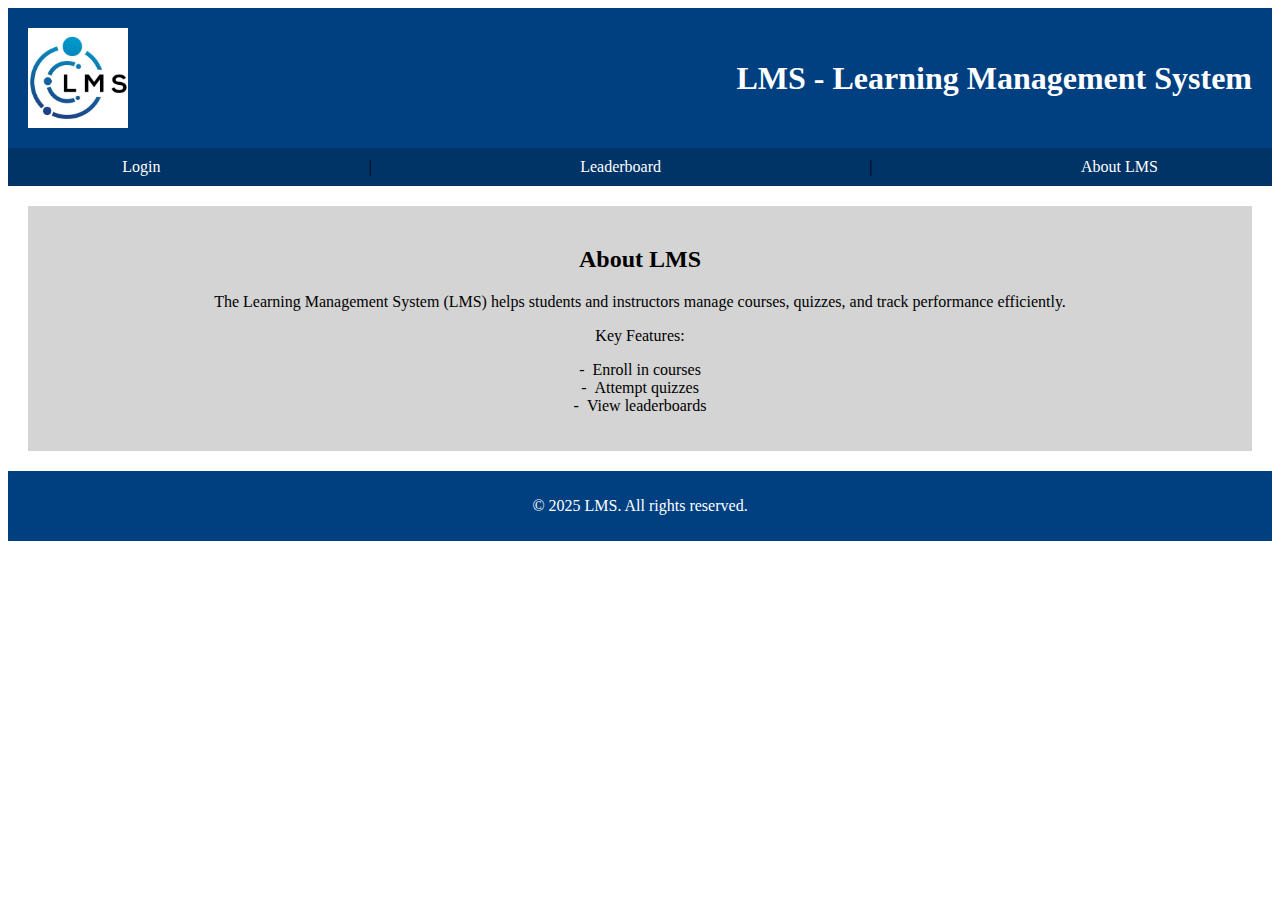
<file: index.html>
<!--Group Member 1: Liam Mercier  UCID: 30185192
Group Member 2: Arnav Arya UCID: 30211140
-->

<!DOCTYPE html>
<html lang="en">
<head>
    <link rel="stylesheet" href="styles.css">
    <meta charset="UTF-8">
    <meta name="viewport" content="width=device-width, initial-scale=1.0">
    <title>LMS Homepage</title>
</head>
<body>
    <header>
        <img src="logo.jpg" alt="LMS Logo" style="width: 100px; height: 100px;">
        <h1>LMS - Learning Management System</h1>
    </header>

    <div>
        <nav>
            <a href="login.html">Login</a> |
            <a href="leaderboard.html">Leaderboard</a> |
            <a href="#about">About LMS</a>
        </nav>
    </div>

    <main>
        <section id="about">
            <h2>About LMS</h2>
            <p>The Learning Management System (LMS) helps students and instructors manage courses, quizzes, and track performance efficiently.</p>
            <p>Key Features:</p>
            <ul class = "index-points">
                <li>Enroll in courses</li>
                <li>Attempt quizzes</li>
                <li>View leaderboards</li>
            </ul>
        </section>
    </main>

    <footer>
        <p>&copy; 2025 LMS. All rights reserved.</p>
    </footer>
</body>
</html>
</file>
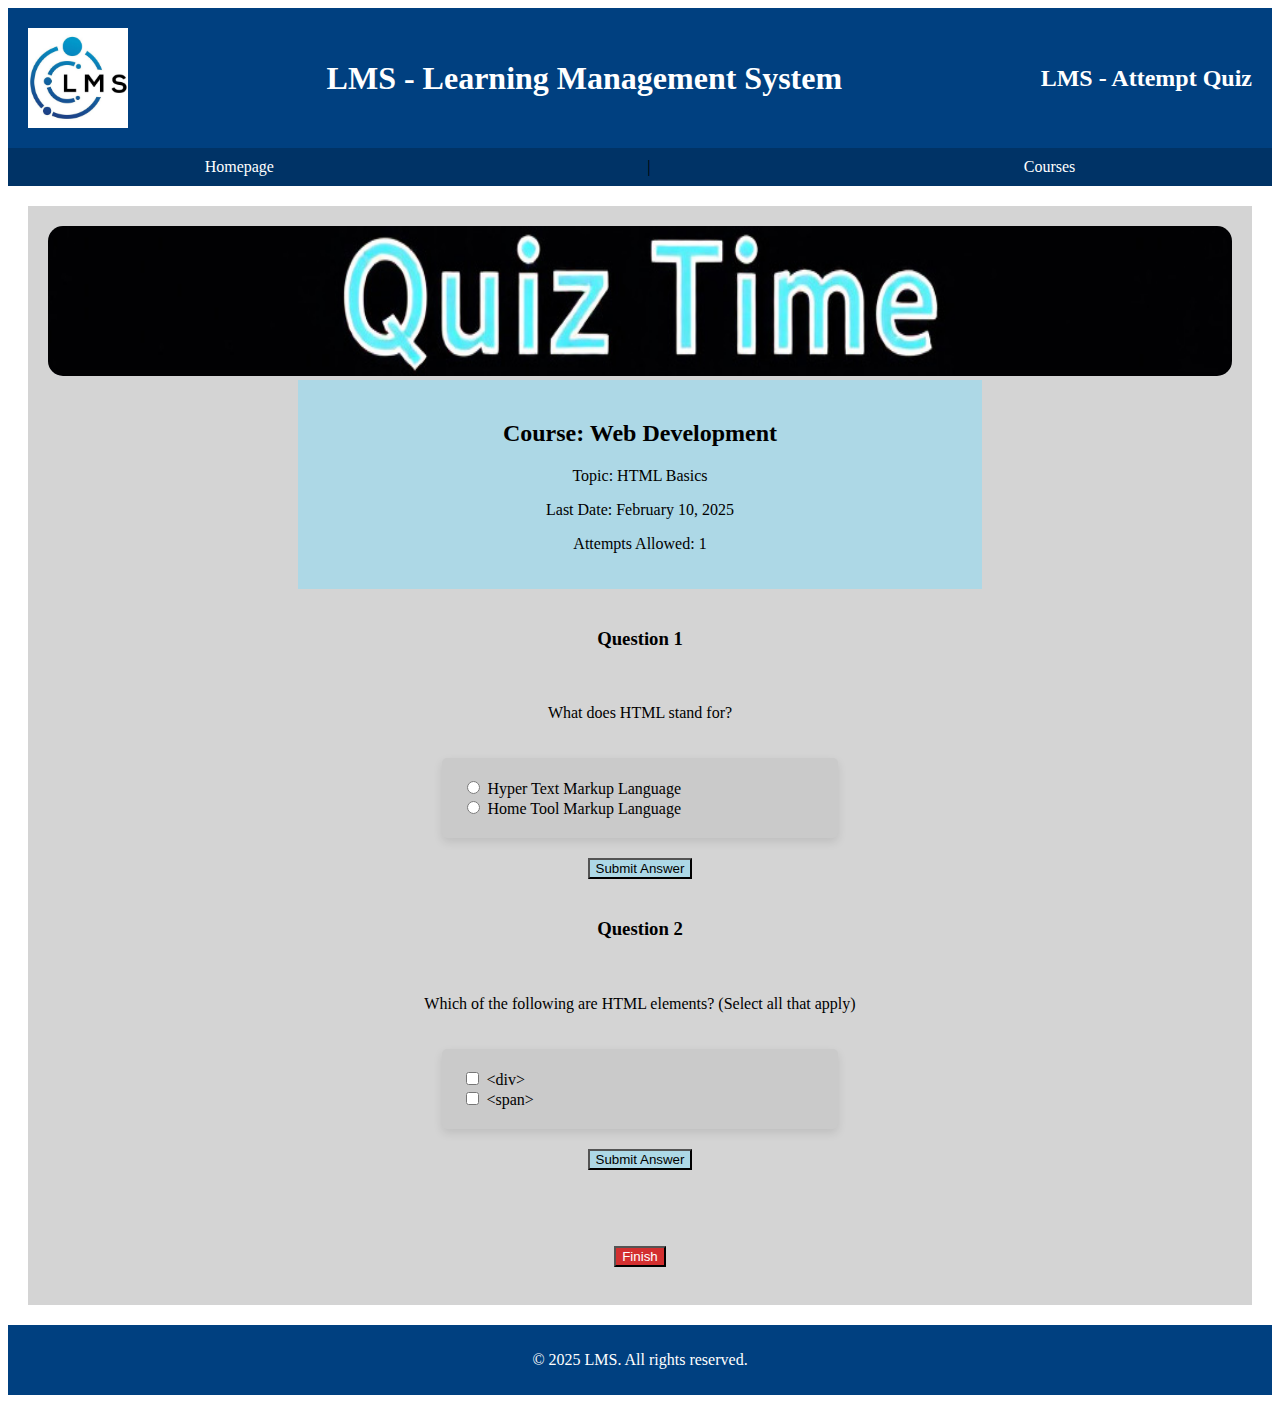
<file: attempt_quiz.html>
<!DOCTYPE html>
<html lang="en">
<head>
    <link rel="stylesheet" href="styles.css">
    <meta charset="UTF-8">
    <meta name="viewport" content="width=device-width, initial-scale=1.0">
    <title>Attempt Quiz - LMS</title>
</head>
<body>
    <header> 
        <img src="logo.jpg" alt="LMS Logo" style="width: 100px; height: 100px;">
        <h1>LMS - Learning Management System</h1>
        <h2>LMS - Attempt Quiz</h2>
    </header>
    <div>
        <nav>
            <a href="index.html">Homepage</a> | 
            <a href="course_view.html">Courses</a> 
        </nav>
    </div>
    <main>
        <img class="quiz-banner" src="banner.jpg" alt="Quiz Banner" style="width: 100%;">
        <div class="quiz-info">
            <h2>Course: Web Development</h2>
            <p>Topic: HTML Basics</p>
            <p>Last Date: February 10, 2025</p>
            <p>Attempts Allowed: 1</p>
        </div>
    <div class="quiz-containers">
        <h3>Question 1</h3>
        <p>What does HTML stand for?</p>
        <div class="quiz-question">
            <input type="radio" id="q1a" name="q1" value="Hyper Text Markup Language">
            <label for="q1a">Hyper Text Markup Language</label><br>
            <input type="radio" id="q1b" name="q1" value="Home Tool Markup Language">
            <label for="q1b">Home Tool Markup Language</label><br>
        </div>
        <button class ="quiz-submitbutton">Submit Answer</button>
        
        <h3>Question 2</h3>
        <p>Which of the following are HTML elements? (Select all that apply)</p>
        <div class="quiz-question">
            <input type="checkbox" id="q2a" name="q2" value="<div>">
            <label for="q2a">&lt;div&gt;</label><br>
            <input type="checkbox" id="q2b" name="q2" value="<span>">
            <label for="q2b">&lt;span&gt;</label><br>
        </div>
        <button class="quiz-submitbutton">Submit Answer</button>
        
        <br><br>
        <form>
            <button class="quiz-answer" type="submit" formaction="leaderboard.html">Finish</button>
            <br><br>
        </form>
    </div>
    </main>
    <footer>
        <p>&copy; 2025 LMS. All rights reserved.</p>
    </footer>
</body>
</html>
</file>
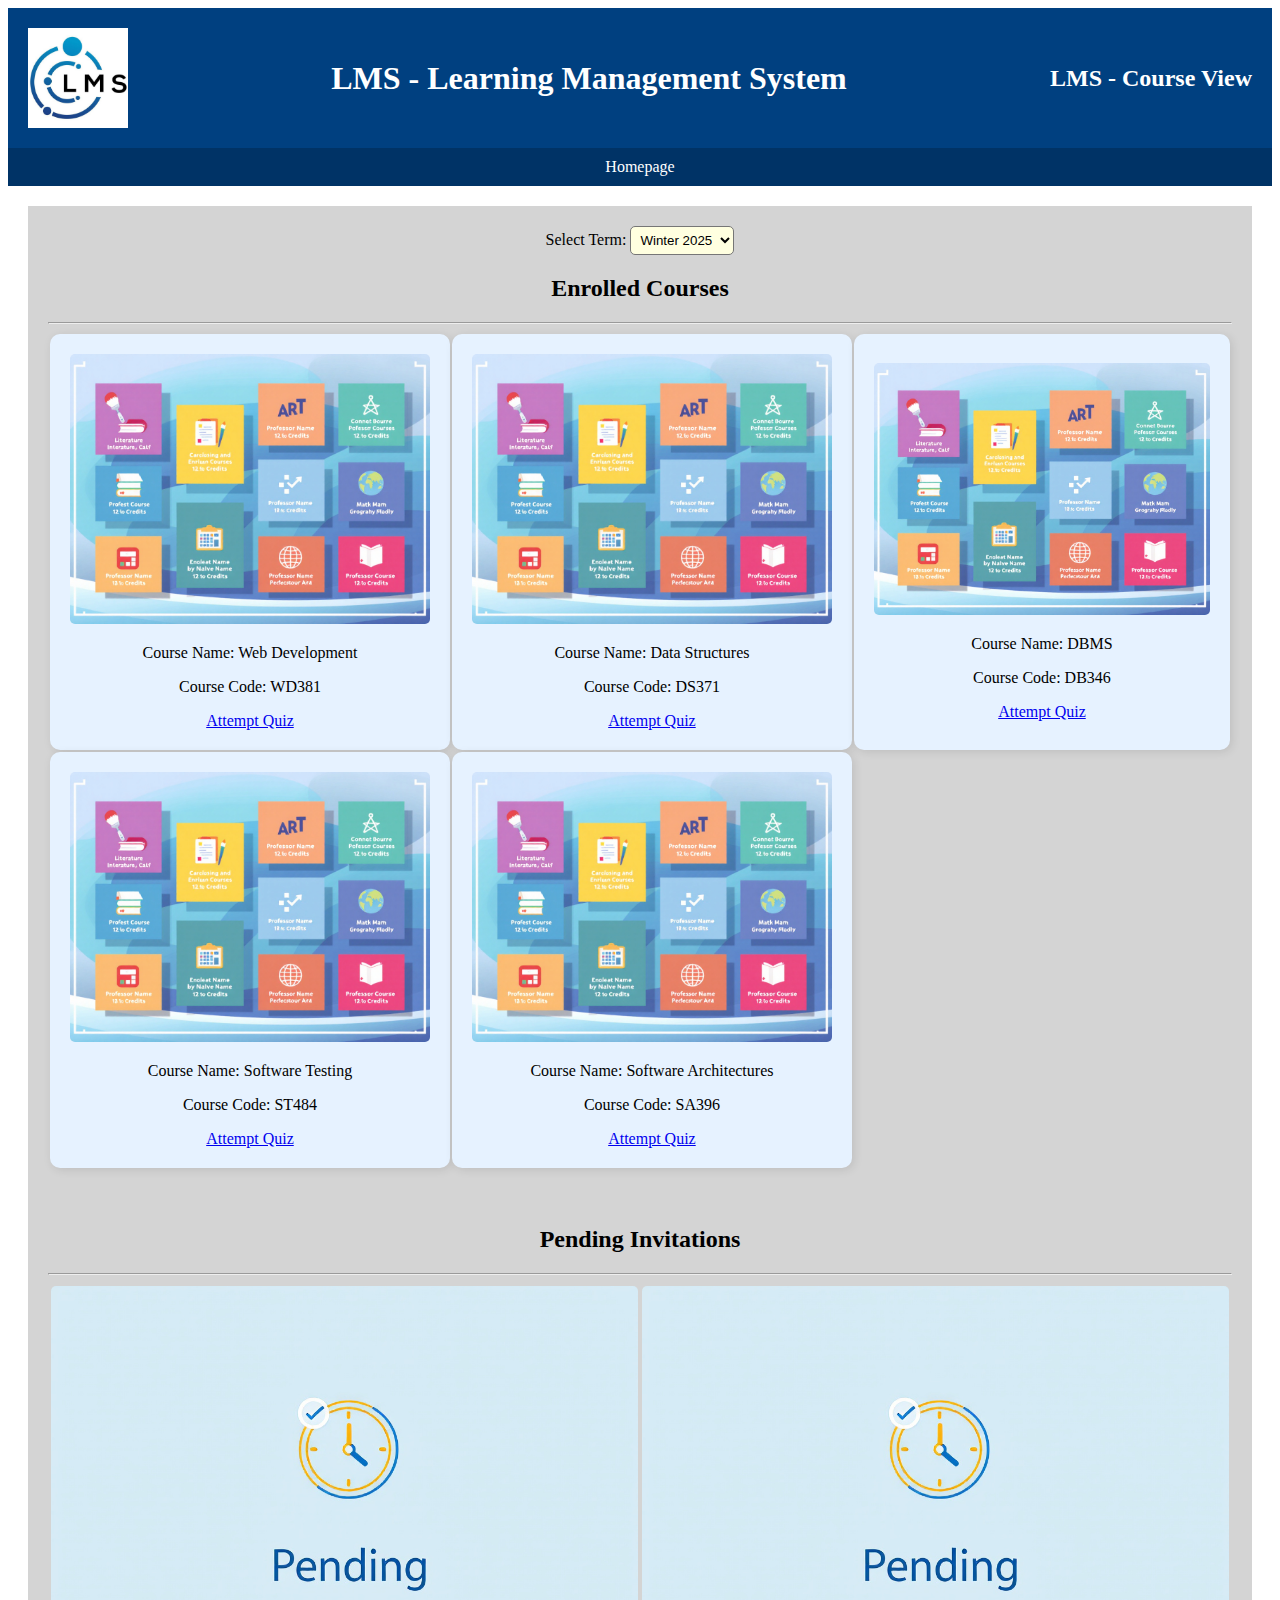
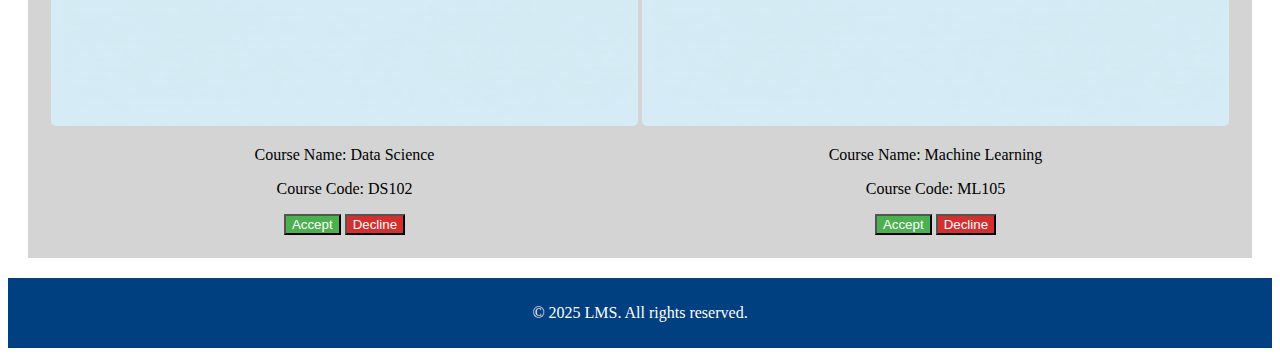
<file: course_view.html>
<!DOCTYPE html>
<html lang="en">
<head>
    <link rel="stylesheet" href="styles.css">
    <meta charset="UTF-8">
    <meta name="viewport" content="width=device-width, initial-scale=1.0">
    <title>Course View - LMS</title>
</head>
<body> 
    <header>
        <img src="logo.jpg" alt="LMS Logo" style="width: 100px; height: 100px;">
        <h1>LMS - Learning Management System</h1>
        <h2>LMS - Course View</h2>
    </header>
    <div>
        <nav>
            <a href="index.html">Homepage</a>
        </nav>
    </div>
    <main>
        <label for="term">Select Term:</label>
        <select class = "selectStyle" id="term" name="term">
            <option value="Winter 2025">Winter 2025</option>
            <option value="Winter 2024">Winter 2024</option>
            <option value="Fall 2025">Fall 2025</option>
            <option value="Fall 2024">Fall 2024</option>
        </select>
        
        <section class="Enrolled">
			<!-- Courses in which the student is enrolled -->
            <!-- Display Course 1, 2, and 3 in the same line -->
            <h2>Enrolled Courses</h2>
            <hr>
            <table class = "course-view-container">
				<tr>
					<td class = "course-view-tile">
						<div>
                            <img class = "course-view-image" src="course1.jpg" alt="Course 1" width="250">
                            <p>Course Name: Web Development</p>
                            <p>Course Code: WD381</p>
                            <a href="attempt_quiz.html">Attempt Quiz</a>
                        </div>
					</td>
					<td class = "course-view-tile">
						<div>
                            <img class = "course-view-image" src="course1.jpg" alt="Course 1" width="250">
                            <p>Course Name: Data Structures</p>
                            <p>Course Code: DS371</p>
                            <a href="attempt_quiz.html">Attempt Quiz</a>
                        </div>
					</td>
                    <td class = "course-view-tile">
						<div>
                            <img class = "course-view-image" src="course1.jpg" alt="Course 1" width="250">
                            <p>Course Name: DBMS</p>
                            <p>Course Code: DB346</p>
                            <a href="attempt_quiz.html">Attempt Quiz</a>
                        </div>
					</td>
				</tr>
				<!-- Display Course 4 and 5 in the same line -->
				<tr>
					<td class = "course-view-tile">
						<div>
                            <img class = "course-view-image" src="course1.jpg" alt="Course 1" width="250">
                            <p>Course Name: Software Testing</p>
                            <p>Course Code: ST484</p>
                            <a href="attempt_quiz.html">Attempt Quiz</a>
                        </div>
					</td>
					<td class = "course-view-tile">
						<div>
                            <img class = "course-view-image" src="course1.jpg" alt="Course 1" width="250">
                            <p>Course Name: Software Architectures</p>
                            <p>Course Code: SA396</p>
                            <a href="attempt_quiz.html">Attempt Quiz</a>
                        </div>
					</td>
				</tr>
            </table> 
        </section>
        
        <div>
        </div>
        <br>
        <br>
        <section class="Enrolled">
			<!-- Courses in which the student is enrolled -->
            <!-- Display Course 1, 2, and 3 in the same line -->
            <h2>Pending Invitations</h2>
            <hr>
            <table>
				<tr>
					<td class="tile">
                        <div>
                            <img class = "course-view-image" src="course2.jpg" alt="Course 2" width="250">
                            <p>Course Name: Data Science</p>
                            <p>Course Code: DS102</p>
                            <button class = "accept-button" >Accept</button>
                            <button class = "decline-button">Decline</button>
                        </div>
                    </td> 
                    <td class="tile">
                        <div>
                            <img class = "course-view-image" src="course2.jpg" alt="Course 2" width="250">
                            <p>Course Name: Machine Learning</p>
                            <p>Course Code: ML105</p>
                            <button class = "accept-button">Accept</button>
                            <button class = "decline-button">Decline</button>
                        </div>
                    </td> 
                </tr>
            </table>
        </section>
    </main>
    <footer>
        <p>&copy; 2025 LMS. All rights reserved.</p>
    </footer>
</body>
</html>
</file>
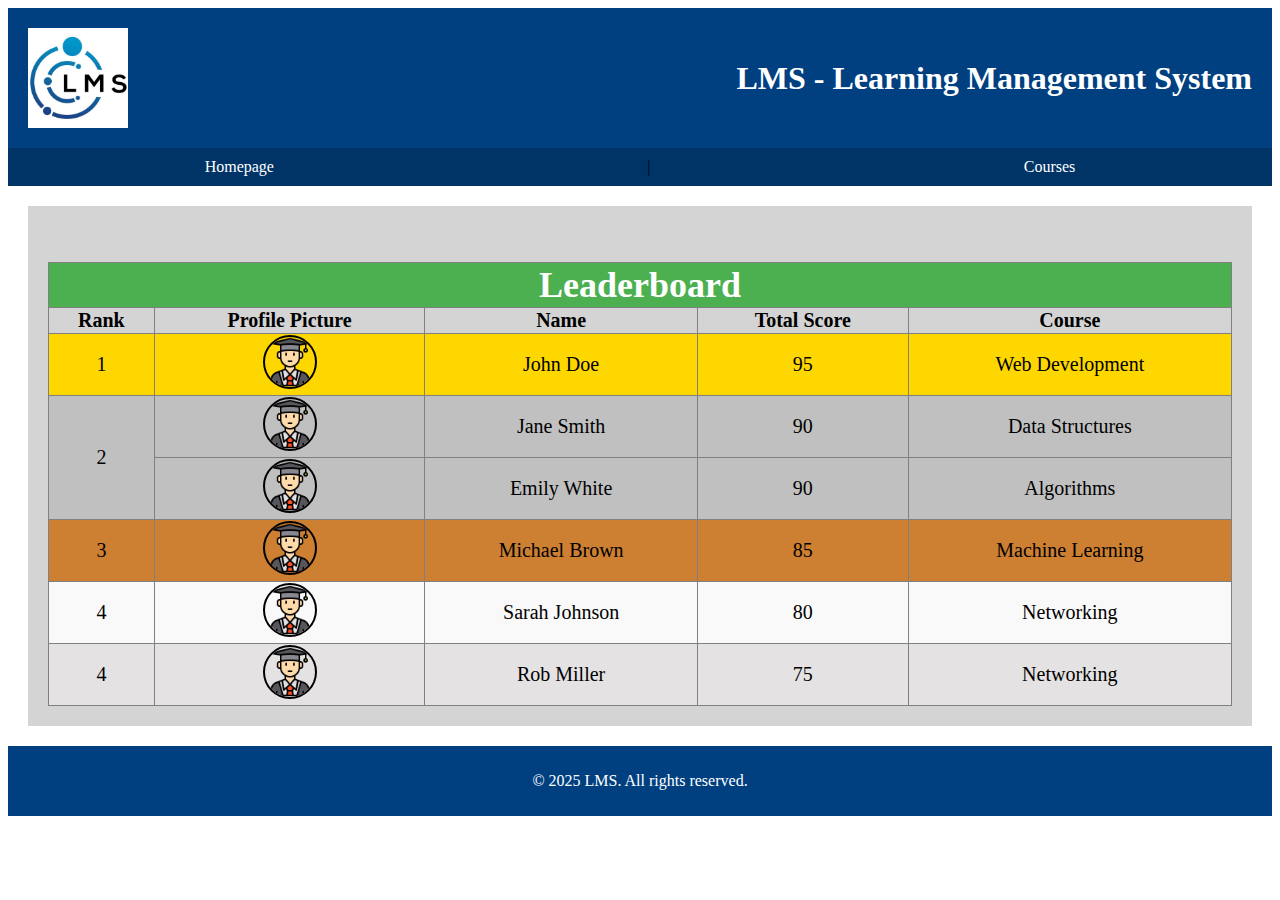
<file: leaderboard.html>
<!DOCTYPE html>
<html lang="en">
<head>
    <link rel="stylesheet" href="styles.css">
    <meta charset="UTF-8">
    <meta name="viewport" content="width=device-width, initial-scale=1.0">
    <title>Leaderboard - LMS</title>
</head>
<body>
    <header>
        <img src="logo.jpg" alt="LMS Logo" style="width: 100px; height: 100px;">
        <h1>LMS - Learning Management System</h1>        
    </header>

    <div>
        <nav>
            <a href="index.html">Homepage</a> | 
            <a href="course_view.html">Courses</a> 
        </nav>
    </div>

    <main>
        <br>
        <br>
        <table border="1" style="border-collapse: collapse; width: 100%; text-align: center;font-size: 20px;">
            <tr class = "table-header">
                <th colspan="5">Leaderboard</th>
            </tr>
            <tr>
                <th>Rank</th>
                <th>Profile Picture</th>
                <th>Name</th>
                <th>Total Score</th>
                <th>Course</th>
            </tr>
            <tr class = "rank-row-1st">
                <td>1</td>
                <td><img class = "profile-picture" src="student.png" alt="Profile Picture" style="width: 50px; height: 50px;"></td>
                <td>John Doe</td>
                <td>95</td>
                <td>Web Development</td>
            </tr>
            <tr class = "rank-row-2nd">
                <td rowspan="2">2</td>
                <td><img class = "profile-picture" src="student.png" alt="Profile Picture" style="width: 50px; height: 50px;"></td>
                <td>Jane Smith</td>
                <td>90</td>
                <td>Data Structures</td>
            </tr>
            <tr class = "rank-row-2nd">
                <td><img class = "profile-picture" src="student.png" alt="Profile Picture" style="width: 50px; height: 50px;"></td>
                <td>Emily White</td>
                <td>90</td>
                <td>Algorithms</td>
            </tr>
            <tr class = "rank-row-3rd">
                <td>3</td>
                <td><img class = "profile-picture" src="student.png" alt="Profile Picture" style="width: 50px; height: 50px;"></td>
                <td>Michael Brown</td>
                <td>85</td>
                <td>Machine Learning</td>
            </tr>
            <tr class = "rank-alt1">
                <td>4</td>
                <td><img class = "profile-picture" src="student.png" alt="Profile Picture" style="width: 50px; height: 50px;"></td>
                <td>Sarah Johnson</td>
                <td>80</td>
                <td>Networking</td>
            </tr>
            <tr class = "rank-alt2">
                <td>4</td>
                <td><img class = "profile-picture" src="student.png" alt="Profile Picture" style="width: 50px; height: 50px;"></td>
                <td>Rob Miller</td>
                <td>75</td>
                <td>Networking</td>
            </tr>
        </table>
    </main>

    <footer>
        <p>&copy; 2025 LMS. All rights reserved.</p>
    </footer>
</body>
</html>
</file>
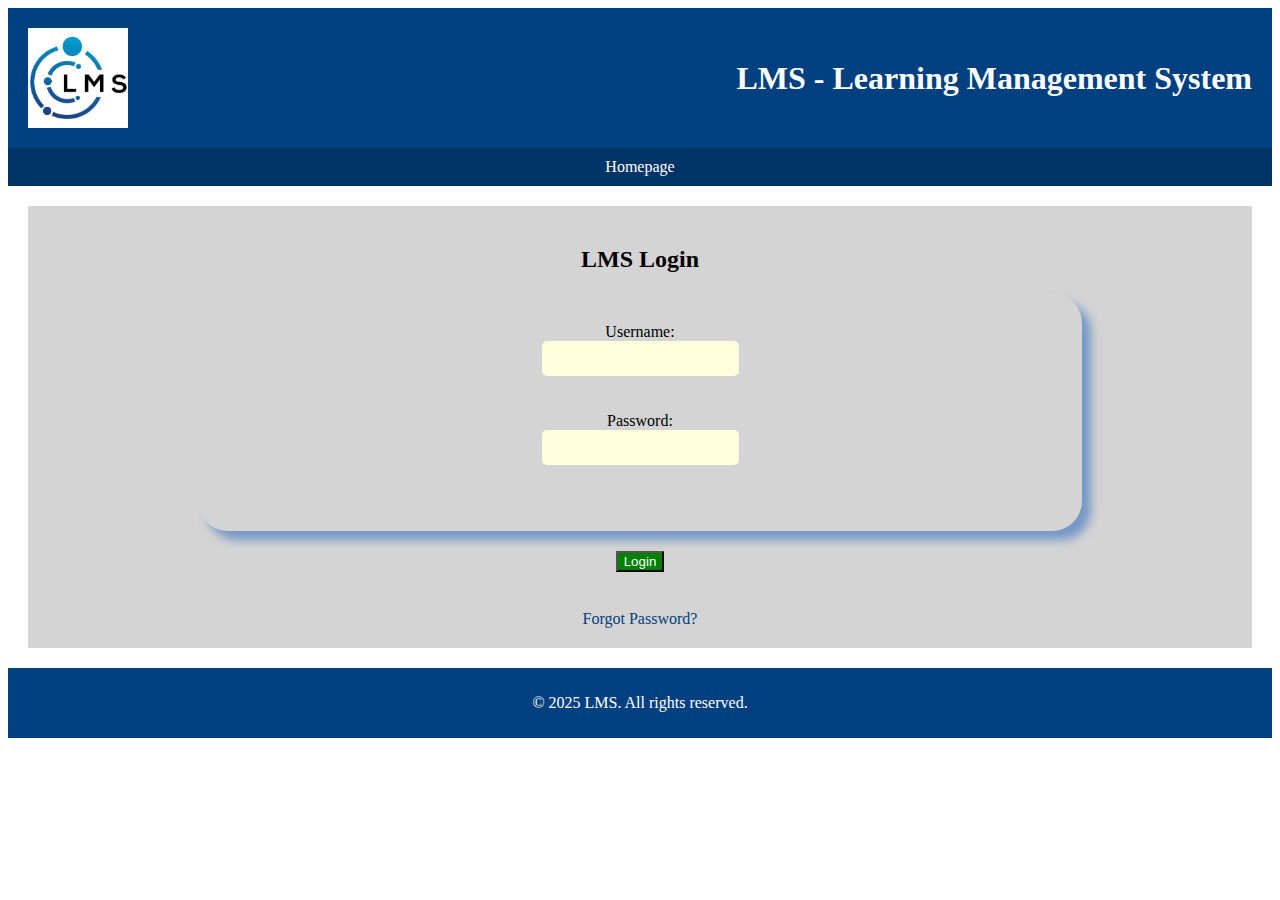
<file: login.html>
<!DOCTYPE html>
<html lang="en">
<head>
    <link rel="stylesheet" href="styles.css">
    <meta charset="UTF-8">
    <meta name="viewport" content="width=device-width, initial-scale=1.0">
    <title>Login - LMS</title>
</head>
<body>
    <header>
        <img src="logo.jpg" alt="LMS Logo" style="width: 100px; height: 100px;">
        <h1>LMS - Learning Management System</h1>
        
    </header>
    <div>
        <nav>
            <a href="index.html">Homepage</a>
        </nav>
    </div>
    
    <main>
        <h2>LMS Login</h2>
        <div>
        <form class="login-container">
            <label  for="username">Username:</label>
            <input class="login-input"type="text" id="username" name="username" required><br><br>
            
            <label for="password">Password:</label>
            <input class="login-input"type="password" id="password" name="password" required><br><br>
        </div>
            <button class="login-button" type="submit" formaction="course_view.html">Login</button><br><br>
            <a class="forgot-password" href="#">Forgot Password?</a>
        </form>
    </main>
    <footer>
        <p>&copy; 2025 LMS. All rights reserved.</p>
    </footer>
</body>
</html>
</file>
<file: styles.css>
header {
    background-color:#004080;
    padding: 20px;
    margin: 0;
    color:white;
    display: flex;
    justify-content: space-between;
    align-items: center;
}

footer {
    background-color:#004080;
    padding: 10px;
    color:white;
    text-align: center;
}

nav {
    background-color: #003366;
    padding: 10px;
    display: flex;
    justify-content: space-around;
    align-items: center;
}

nav a{
    color:white;
    text-decoration: none;
}

nav a:hover {
    text-decoration: underline;
}

main {
    background-color: #d4d4d4;
    text-align: center;
    padding: 20px;
    margin: 20px;

}


.login-container {
    display:flex;
    justify-content: center;
    flex-direction:column;
    align-items: center;
    padding:30px;
    margin-left:150px;
    margin-right: 150px;
    border-radius: 30px;
    box-shadow: 9px 9px 10px rgba(23, 94, 187, 0.5);
}

.login-input {
    background-color:lightyellow;
    padding:10px;
    border-radius:5px;
    border:darkgray 3px;
    border-width:3px solid;
}
.login-button {
    background-color: #008000;
    color:white;
    margin:20px;
}
.login-button:hover {
    background-color: #006600;
}

.forgot-password {
    text-decoration:none;
    color:#004080
}
.forgot-password:hover {
    text-decoration: underline;
}

.selectStyle {
    background-color: lightyellow;
    border-radius: 5px;
    padding: 5px;
}

.course-view-container {
    display: flex;
    flex-wrap: wrap;
    justify-content: center;
    gap: 15px;
  }
  
  .course-view-tile {
    flex: 1 1 calc(33.33% - 30px);
    max-width: 33%; 
    box-sizing: border-box;
    background-color: #e6f2ff;
    box-shadow: 2px 2px 10px rgba(0, 0, 0, 0.1);
    padding: 20px;
    margin: 15px;
    border-radius: 10px;
    text-align: center;
}
  
  .course-view-image {
    width: 100%;
    height: 100%;
    object-fit: cover; 
    border-radius: 5px;
  }

.accept-button {
    background-color: #4CAF50;
    color: white;
}

.accept-button:hover {
    background-color: #265e28;
}

.decline-button {
    background-color: #D32F2F;
    color: white;
}

.decline-button:hover {
    background-color: #821b1b;
}



.quiz-banner {
    width:100%;
    height:150px;
    border-radius: 15px;
}

.quiz-submitbutton {
    background-color:lightblue;
    color:black;

}

.quiz-submitbutton:hover {
    background-color:darkblue;
    color:white;

}

.quiz-answer {
    background-color: #D32F2F;
    color:white;
}

.quiz-answer:hover {
    background-color:darkred;
} 

.quiz-info {
    background-color: lightblue;
    padding:20px;
    margin-left:250px;
    margin-right:250px; 
    text-align: center;
}

.quiz-question {
    background-color: #cacaca;
    padding: 20px;
    text-align: left; 
    width: 30%; 
    margin: 0 auto; 
    border-radius: 5px;
    box-shadow: 0 4px 10px rgba(0, 0, 0, 0.1);
}

.quiz-containers {
    display: flex;
    flex-direction: column;
    align-items: center; 
    gap: 20px;
    margin-top: 20px;
}

.profile-picture {
    width: 150px;
    height: 150px;
    border-radius: 50%;
    object-fit: cover;
    border: 2px solid black;
}

.table-header {
    background-color: #4CAF50;
    color: white;
    text-align: center;
    padding: 10px;
    font-size: 36px;
}

.rank-row-1st {
    background-color: #FFD700;
}

.rank-row-2nd {
    background-color: #C0C0C0;
}

.rank-row-3rd {
    background-color: #CD7F32;
}
.rank-alt1 {
    background-color: #f9f9f9;
}

.rank-alt2 {
    background-color: #e4e2e2;
}

.index-points {
    list-style-type: none;
    padding-left: 0;
}

.index-points li::before {
    content: "-";
    padding-right: 8px;
}
</file>
